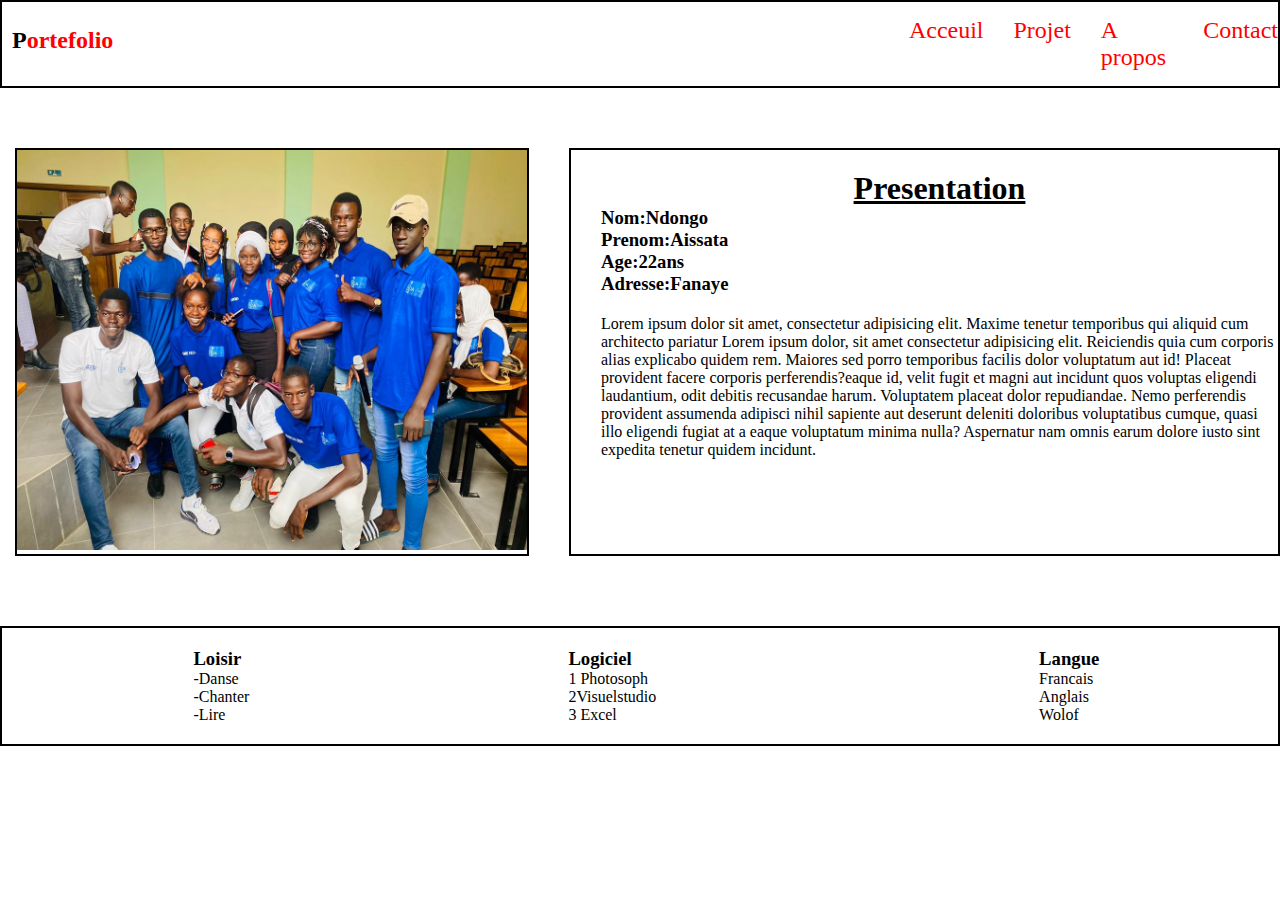
<file: index.html>
<!DOCTYPE html>
<html lang="en">
<head>
    <meta charset="UTF-8">
    <meta name="viewport" content="width=device-width, initial-scale=1.0">
    <title>Document</title>
    <link rel="stylesheet" href="style/projet.css">
</head>
<body>
    <main>   
    <header>  
    <h2 style="color: red;text-transform: capitalize; margin-left: 10px; margin-top: 10px;"><span style="color: black;">p</span>ortefolio</h2>   
    <nav>     
     <li class="lo4"><a href="index.html">Acceuil</a></li>
    <li class="lo4"><a href="page/projet.html">Projet</a></li>
    <li class="lo4"><a href="page/a propos.html">A propos</a></li>
    <li class="lo4"><a href="page/contact.html">Contact</a></li>
        
    </nav>
        
    </header>
       
    <section>
            <aside class="lo2">
                <img src="image/mo (1).jpg" alt="" width="510px" height="400px">

            </aside>
            <article class="lo3">
                <h1 style="text-align: center;font-family: Cambria, Cochin, Georgia, Times, 'Times New Roman', serif;text-decoration: underline;">Presentation</h1>
                <h3>Nom:Ndongo<br>Prenom:Aissata<br>Age:22ans<br>Adresse:Fanaye</h3>
                    <p style="margin-top: 20px;">Lorem ipsum dolor sit amet, consectetur adipisicing elit. Maxime tenetur temporibus qui aliquid cum architecto pariatur  Lorem ipsum dolor, sit amet consectetur adipisicing elit. Reiciendis quia cum corporis alias explicabo quidem rem. Maiores sed porro temporibus facilis dolor voluptatum aut id! Placeat provident facere corporis perferendis?eaque id, velit fugit et magni aut incidunt quos voluptas eligendi laudantium, odit debitis recusandae harum. Voluptatem placeat dolor repudiandae. Nemo perferendis provident assumenda adipisci nihil sapiente aut deserunt deleniti doloribus voluptatibus cumque, quasi illo eligendi fugiat at a eaque voluptatum minima nulla? Aspernatur nam omnis earum dolore iusto sint expedita tenetur quidem incidunt.</p>

            </article>
            </section>
            
        
        <footer>
            <div style="margin-left: 15%;" class="jo1">
                <h3>Loisir</h3>
                <ul>
                    <li>-Danse</li>
                    <li>-Chanter</li>
                    <li>-Lire</li>

                </ul>
            </div>
            <div style="margin-left: 25%;" class="jo2">
                <h3>Logiciel</h3>
                <ul>
                 <li>1 Photosoph</li>
                 <li >2Visuelstudio</li>
                 <li>3 Excel</li>   
                </ul>  </div>
            <div style="margin-left: 30%;" class="jo3">
                <h3>Langue</h3>
                <ol>
                    <li>Francais</li>
                    <li>Anglais</li>
                    <li>Wolof</li>

                </ol>
                
            </div>


        </footer>
    </main>  
</body>
</html>
</file>
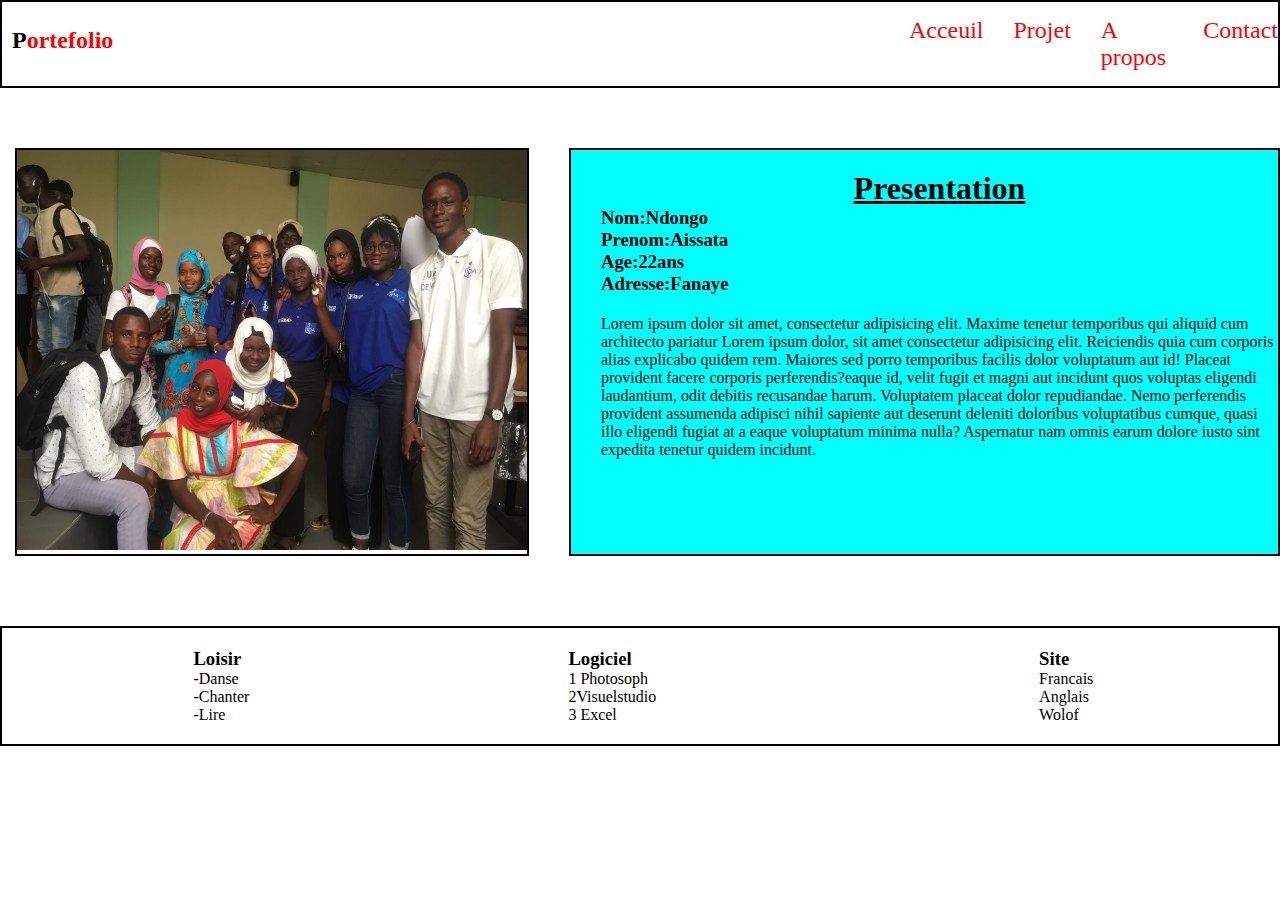
<file: page/a propos.html>
<!DOCTYPE html>
<html lang="en">
<head>
    <meta charset="UTF-8">
    <meta name="viewport" content="width=device-width, initial-scale=1.0">
    <title>Document</title>
    <link rel="stylesheet" href="../style/projet.css">
</head>
<body>
    <main>   
    <header>  
    <h2 style="color: red;text-transform: capitalize; margin-left: 10px; margin-top: 10px;"><span style="color: black;">p</span>ortefolio</h2>   
    <nav>     
     <li class="lo4"><a href="../index.html">Acceuil</a></li>
    <li class="lo4"><a href="projet.html">Projet</a></li>
    <li class="lo4"><a href="a propos.html">A propos</a></li>
    <li class="lo4"><a href="contact.html">Contact</a></li>
        
    </nav>
        
    </header>
       
    <section>
            <aside class="lo2">
                <img src="../image/mo (2).jpg" alt="" width="510px" height="400px">

            </aside>
            <article class="lo3" style="background-color: aqua;">
                <h1 style="text-align: center;font-family: Cambria, Cochin, Georgia, Times, 'Times New Roman', serif;text-decoration: underline;">Presentation</h1>
                <h3>Nom:Ndongo<br>Prenom:Aissata<br>Age:22ans<br>Adresse:Fanaye</h3>
                
                    <p style="margin-top: 20px;">Lorem ipsum dolor sit amet, consectetur adipisicing elit. Maxime tenetur temporibus qui aliquid cum architecto pariatur  Lorem ipsum dolor, sit amet consectetur adipisicing elit. Reiciendis quia cum corporis alias explicabo quidem rem. Maiores sed porro temporibus facilis dolor voluptatum aut id! Placeat provident facere corporis perferendis?eaque id, velit fugit et magni aut incidunt quos voluptas eligendi laudantium, odit debitis recusandae harum. Voluptatem placeat dolor repudiandae. Nemo perferendis provident assumenda adipisci nihil sapiente aut deserunt deleniti doloribus voluptatibus cumque, quasi illo eligendi fugiat at a eaque voluptatum minima nulla? Aspernatur nam omnis earum dolore iusto sint expedita tenetur quidem incidunt.</p>

            </article>


        
        
            
        </section>
        <footer>
            <div style="margin-left: 15%;" class="jo1">
                <h3>Loisir</h3>
                <ul>
                    <li>-Danse</li>
                    <li>-Chanter</li>
                    <li>-Lire</li>

                </ul>

            

            </div>
            <div style="margin-left: 25%;" class="jo2">
                <h3>Logiciel</h3>
                <ul>
                 <li>1 Photosoph</li>
                 <li >2Visuelstudio</li>
                 <li>3 Excel</li>   
                </ul>  </div>
            <div style="margin-left: 30%;" class="jo3">
                <h3>Site</h3>
                <ol>
                    <li>Francais</li>
                    <li>Anglais</li>
                    <li>Wolof</li>

                </ol>
                
            </div>


        </footer>
    </main>  
</body>
</html>
</file>
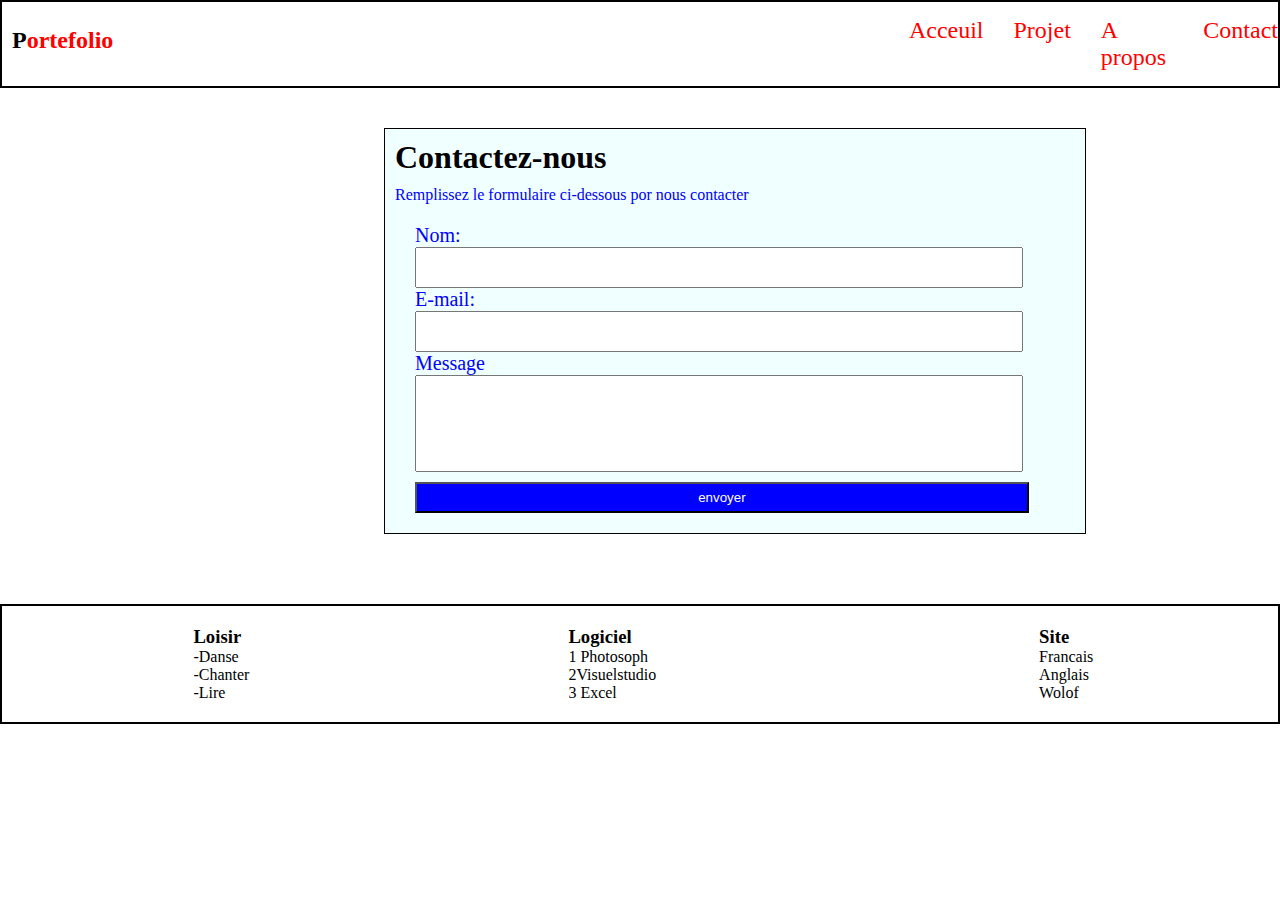
<file: page/contact.html>
<!DOCTYPE html>
<html lang="en">
<head>
    <meta charset="UTF-8">
    <meta name="viewport" content="width=device-width, initial-scale=1.0">
    <title>Document</title>
    <link rel="stylesheet" href="../style/projet.css">
</head>
<body>
    <main>
        <header>
            <h2 style="color: red;text-transform: capitalize; margin-left: 10px; margin-top: 10px;"><span style="color: black;">p</span>ortefolio</h2>
        <nav>
            <li class="lo4"><a href="../index.html">Acceuil</a></li>
            <li class="lo4"><a href="projet.html">Projet</a></li>
            <li class="lo4"><a href="a propos.html">A propos</a></li>
            <li class="lo4"><a href="contact.html">Contact</a></li>

        </nav>
        </header>
        <section>
            <form action="">
                <h1 style="margin-left: 10px;margin-top: 10px;">Contactez-nous</h1>
                <p style="margin-left: 10px;margin-top: 10px;color: blue;">Remplissez le formulaire ci-dessous por nous contacter</p>
                <div class="go4">
                <label  for="name">Nom:</label><br>
                <input type="text"><br>
                <label for="name">E-mail:</label><br>
                <input type="text"><br>
                <label for="name">Message</label><br>
                <input  class="text"><br>
                <button>envoyer</button>
                </div>
                </section>
                <footer>
            <div style="margin-left: 15%;" class="jo1">
                <h3>Loisir</h3>
                <ul>
                    <li>-Danse</li>
                    <li>-Chanter</li>
                    <li>-Lire</li>
                </ul>
            </div>
            <div style="margin-left: 25%;" class="jo2">
                <h3>Logiciel</h3>
                <ul>
                 <li>1 Photosoph</li>
                 <li >2Visuelstudio</li>
                 <li>3 Excel</li>   
                </ul>  </div>
            <div style="margin-left: 30%;" class="jo3">
                <h3>Site</h3>
                <ol>
                    <li>Francais</li>
                    <li>Anglais</li>
                    <li>Wolof</li>
                </ol>  
            </div>
        </footer>
    </main>  
</body>
</html>
</file>
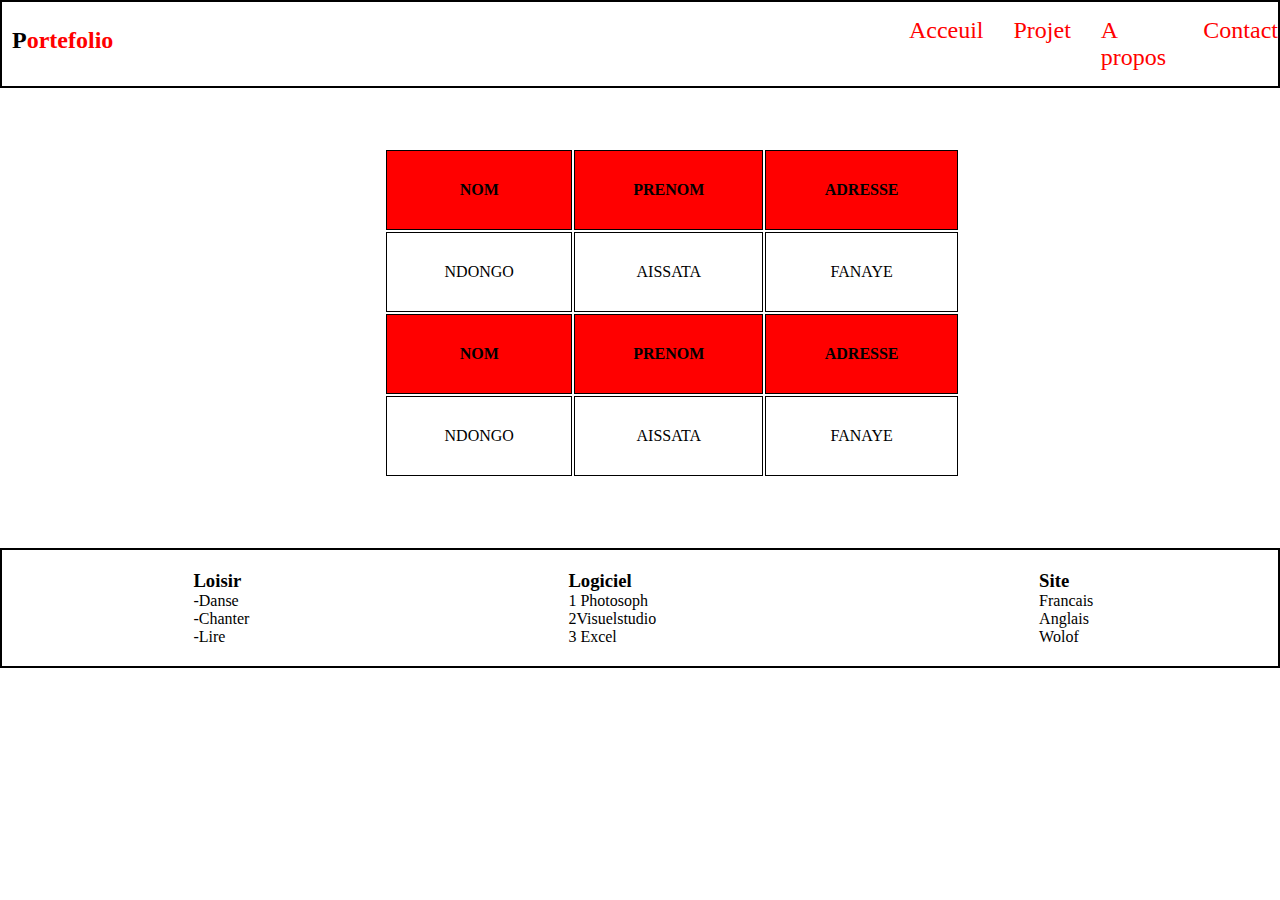
<file: page/projet.html>
<!DOCTYPE html>
<html lang="en">
<head>
    <meta charset="UTF-8">
    <meta name="viewport" content="width=device-width, initial-scale=1.0">
    <title>Document</title>
    <link rel="stylesheet" href="../style/projet.css">
</head>
<body>
    <main>
        <header>
            <h2 style="color: red;text-transform: capitalize; margin-left: 10px; margin-top: 10px;"><span style="color: black;">p</span>ortefolio</h2>
        <nav>
            <li class="lo4"><a href="../index.html">Acceuil</a></li>
            <li class="lo4"><a href="projet.html">Projet</a></li>
            <li class="lo4"><a href="a propos.html">A propos</a></li>
            <li class="lo4"><a href="contact.html">Contact</a></li>

        </nav>
        </header>
        <section>
            <table>
                <tr>
                    <th>NOM</th>
                    <th>PRENOM</th>
                    <th>ADRESSE</th>
                </tr>
                <tr>    
                    <td>NDONGO</td>
                    <td>AISSATA</td>
                    <td>FANAYE</td>
                </tr>
                <tr>
                    <th>NOM</th>
                    <th>PRENOM</th>
                    <th>ADRESSE</th>
                </tr>
                <tr>    
                    <td>NDONGO</td>
                    <td>AISSATA</td>
                    <td>FANAYE</td>
                </tr>
            </table>
        </section>
        <footer>
            <div style="margin-left: 15%;" class="jo1">
                <h3>Loisir</h3>
                <ul>
                    <li>-Danse</li>
                    <li>-Chanter</li>
                    <li>-Lire</li>
                </ul>
            </div>
            <div style="margin-left: 25%;" class="jo2">
                <h3>Logiciel</h3>
                <ul>
                 <li>1 Photosoph</li>
                 <li >2Visuelstudio</li>
                 <li>3 Excel</li>   
                </ul>  </div>
            <div style="margin-left: 30%;" class="jo3">
                <h3>Site</h3>
                <ol>
                    <li>Francais</li>
                    <li>Anglais</li>
                    <li>Wolof</li>
                </ol>  
            </div>
        </footer>
    </main>  
</body>
</html>
</file>
<file: style/projet.css>
*{
    margin: 0;
    padding: 0;
}


header{
    display: flex;
    border: 2px solid black;
    padding-top: 15px;
    padding-bottom: 15px;
    
}
nav{
    display: flex;
    margin-left: 60%;

}
.lo4{
    list-style: none;
    margin-left: 30px;
 }
a{
    text-decoration: none;
    color: red;   font-size: 1.5em;
    margin-top: 10px;
    

 
}
.lo2{
    margin-left: 15px;
    margin-top: 30px;
    border: 2px solid black;
    
}
section{
    display: flex;
    margin-top: 30px;
    
}
.lo3{
    margin-left: 40px;
    margin-top: 30px;
    border: 2px solid black;
    padding-top: 20px;
    padding-left: 30px;
    
    
}
li{
    list-style: none;

}
footer{
    display: flex;
    border: 2px solid black;
    margin-top: 70px;
    padding-top: 20px;
    padding-bottom: 20px;
    
}
.go1{
    border: 2px solid whitesmoke;
    width: 60%;
    height: 50%;
    padding: 30px;
    margin-left: 15%;
    margin-top: 40px;
    background-color:white;
    border-radius: 5px;
    
    
}
.go2{
color:rgb(0, 204, 255);

}
form{
    
            background-size: cover;
            width: 700px;
            margin-top: 10px;
            margin-left: 30%;
            border: 1px solid black;
            background-color: azure;   
}
input{
    min-height: 10px;
    padding: 5px;
    font-size: 15px;
    font-weight: 400px;
    height: 50%;
    width: 90%;
    padding-top: 10px;
    padding-bottom: 10px;

}
.go4{
    font-size: 20px;
    font-weight: 400px;
    margin-top: 10px;
    padding: 10px;
    padding-bottom: 20px;
    margin-left: 20px;
    color: blue;
}
button{
    padding: 6px;
    flex:1 0 33%;
    background-color:blue;
    margin-top: 10px;
    width: 93%;
    height: 70%;
    color:white;
    
    


}


.text{
    padding-bottom: 10%;
}
table{
    border: 1px solid black;
    border: none;
    width: 45%;
    margin-left: 30%;
    margin-top: 30px;
    
    
}
tr, th, td{
    border: 1px solid black;
    padding: 30px;
    justify-content: center;
    
}
tr th{
    background-color: red;

}
tr td{
    text-align: center;
}
</file>
